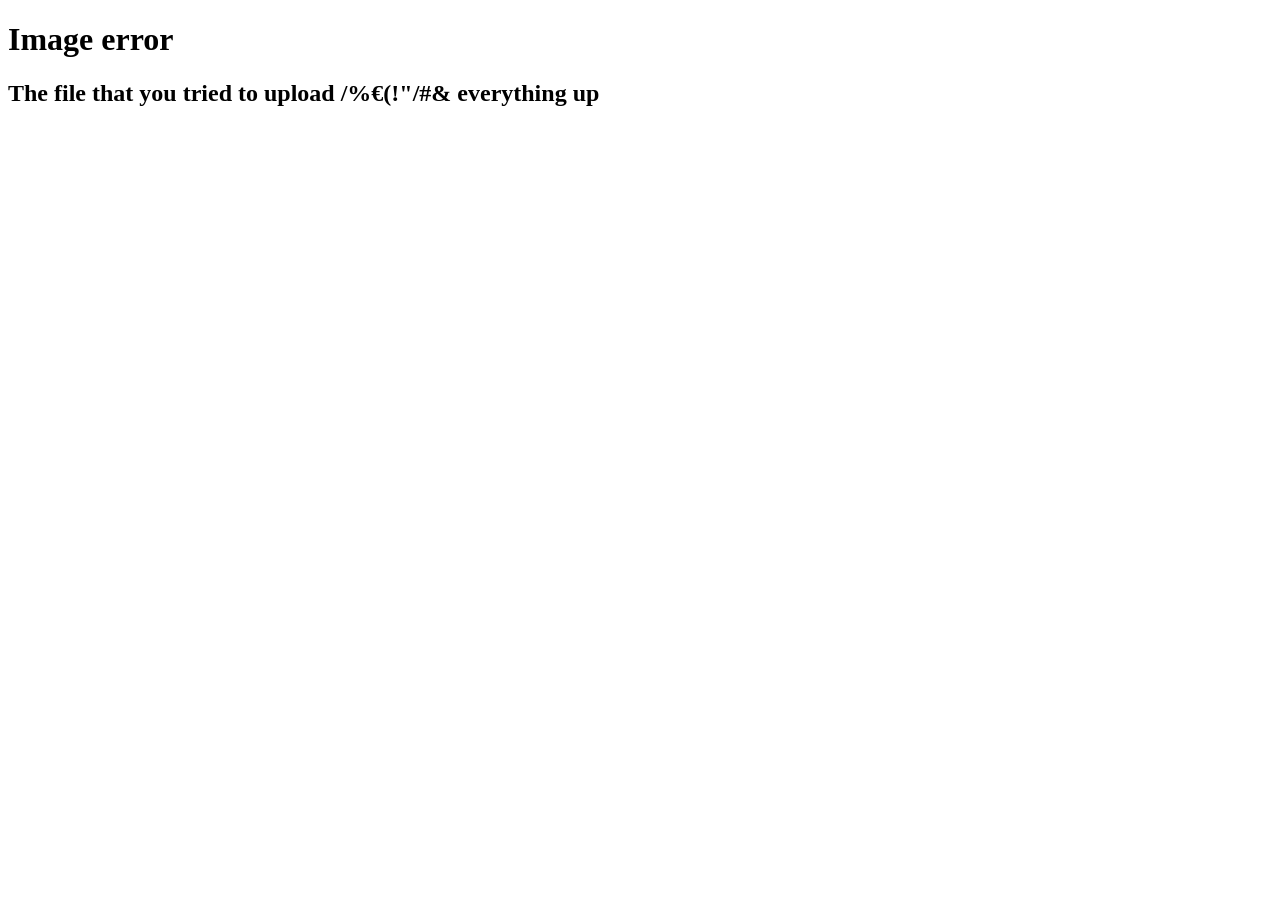
<file: src/main/resources/templates/image-error.html>
<!DOCTYPE html>
<html lang="en">
<head>
    <meta charset="UTF-8">
    <title>Image Error</title>
</head>
<body>
    <h1>Image error</h1>
    <h2>The file that you tried to upload /%€(!"/#& everything up</h2>
</body>
</html>
</file>
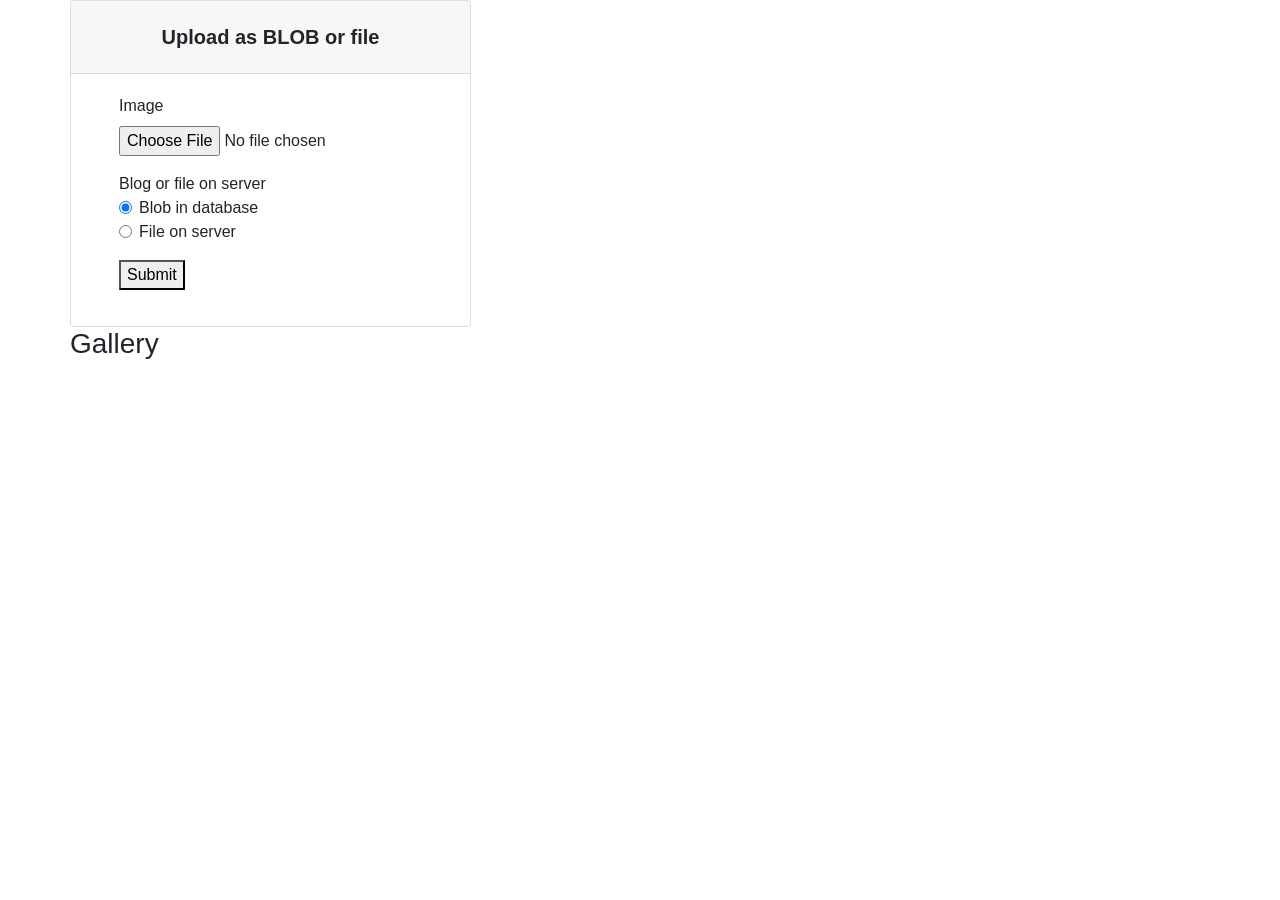
<file: src/main/resources/templates/img.html>
<!DOCTYPE html>
<html lang="en" xmlns:th="http://www.thymeleaf.org">
<head>
    <meta charset="UTF-8">
    <title>AllEmployees</title>
    <link rel="stylesheet" th:href="@{/img/image-style.css}">
    <link rel="stylesheet" href="https://stackpath.bootstrapcdn.com/bootstrap/4.3.1/css/bootstrap.min.css" integrity="sha384-ggOyR0iXCbMQv3Xipma34MD+dH/1fQ784/j6cY/iJTQUOhcWr7x9JvoRxT2MZw1T" crossorigin="anonymous">
</head>
<body>
    <div class="container">
        <div class="row">
            <div class="card">

                <h5 class="card-header info-color white-text text-center py-4">
                    <strong>Upload as BLOB or file</strong>
                </h5>

                <div class="card-body px-lg-5">
                    <form id="singleUploadForm" name="singleUploadForm" th:action="@{/img/upload}" method="POST" enctype="multipart/form-data">
                        <div class="form-group">
                            <label for="file">Image</label>
                            <input type="file" class="form-control-file" name="file" id="file" required>
                        </div>
                        <div class="form-group">
                            Blog or file on server
                            <div class="form-check">
                                <input class="form-check-input" type="radio" name="asBlob" id="asBlob" value="true" checked>
                                <label class="form-check-label" for="asBlob">
                                    Blob in database
                                </label>
                            </div>
                            <div class="form-check">
                                <input class="form-check-input" type="radio" name="asBlob" id="asFile" value="false">
                                <label class="form-check-label" for="asFile">
                                    File on server
                                </label>
                            </div>
                        </div>
                        <div class="form-group">
                            <button type="submit" class="primary submit-btn">Submit</button>
                        </div>
                    </form>
                </div>
            </div>
        </div>

        <div class="row">
            <h3>Gallery</h3>
        </div>
            <div class="row">
                <div class="gallery" th:each="image : ${images}">
                    <img class="le" th:src="'data:image/jpeg;base64,' + ${image.getImgBase64()}" />
                </div>
            </div>
        </div>
    </div>
</body>
</html>
</file>
